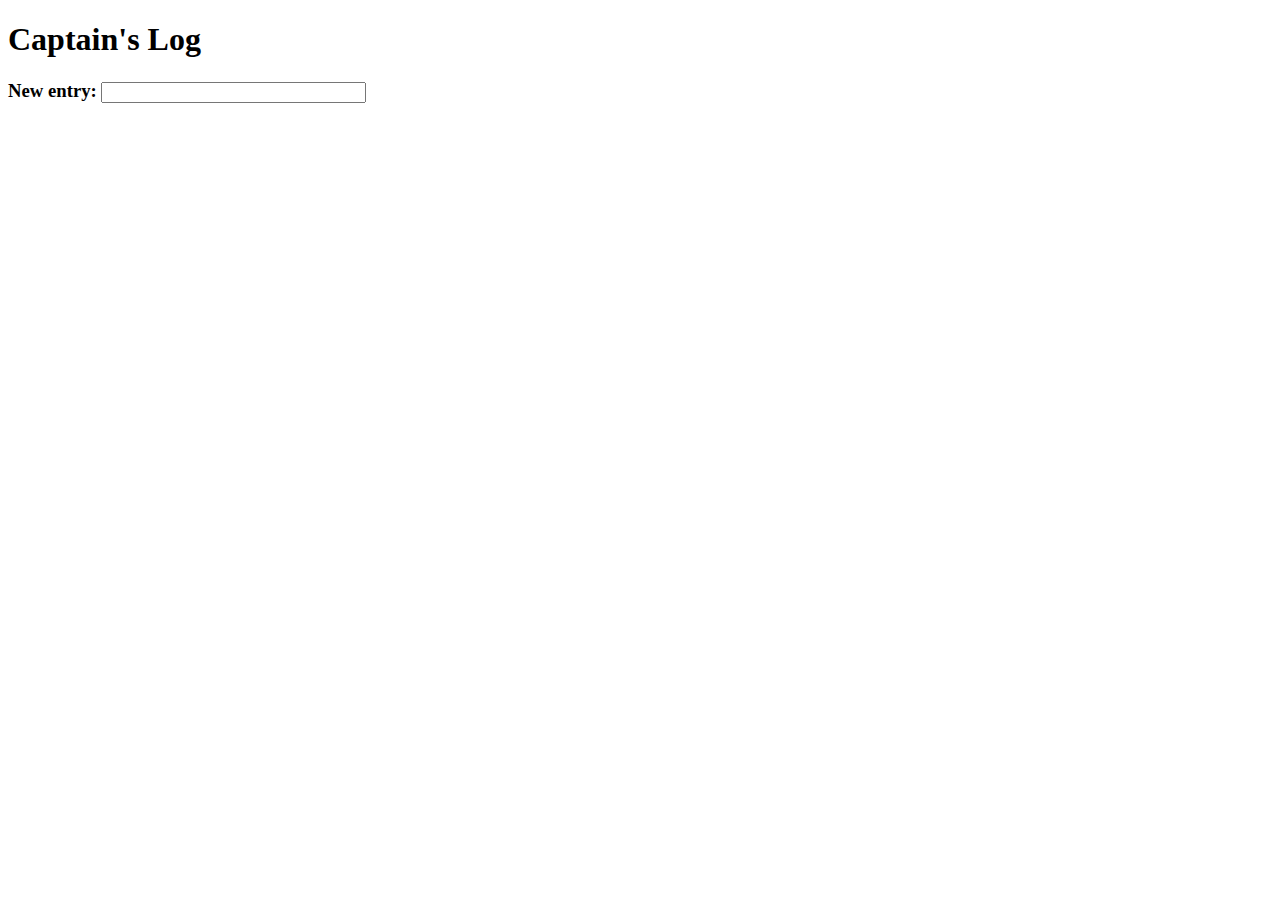
<file: captainslog/index.html>
<!DOCTYPE html>

<html>

<head>
	<title>Captain's Log</title>
	<script src="https://ajax.googleapis.com/ajax/libs/jquery/2.1.4/jquery.min.js"></script>
	<script src="captainslog.js"></script>

</head>

<body>
	<h1>Captain's Log</h1>
	<h3>New entry: <input type="text" id="msg" name="msg" size="30" /></h3>
	<div id="log"></div>
</body>
</html>
</file>
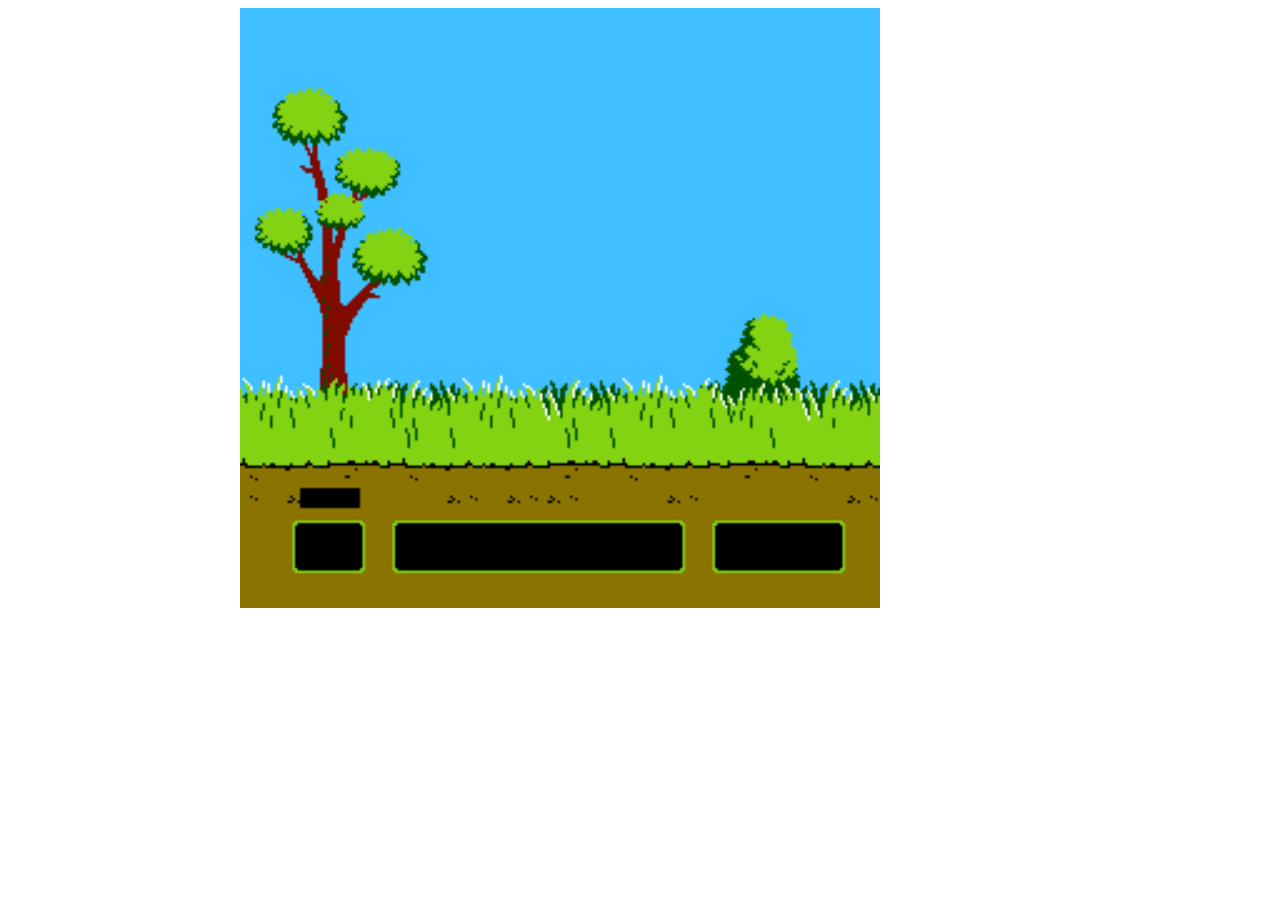
<file: duckhunt/index.html>
<!DOCTYPE html>
<html>
<head>
<meta charset="utf-8" />
<title>Duck Hunt</title>
<link rel="stylesheet" href="style.css">
<script src="game.js"></script>
</head>
<body onload="init();">
<div id="game_div">
<canvas id="game_canvas" height="600" width="800"></canvas>
</div>
</body>
</html>
</file>
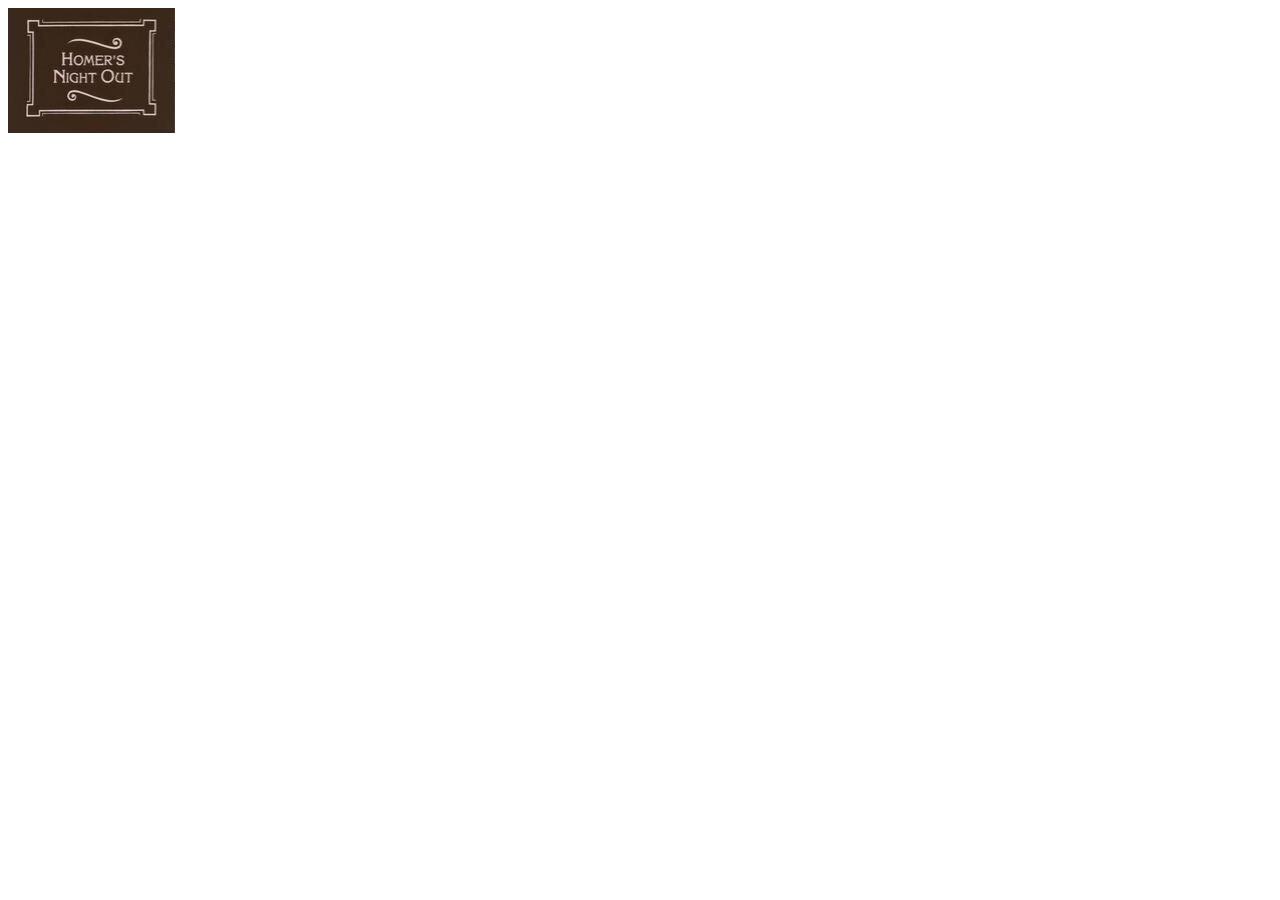
<file: responsive/index.html>
<!DOCTYPE HTML>

<html>

<head>
  <title>Homer's Night Out</title>
  <link rel="stylesheet" href="responsive.css"/>
  <meta charset="utf-8" />
</head>

<body>
  <div class="homer"></div>
</body>
</html>
</file>
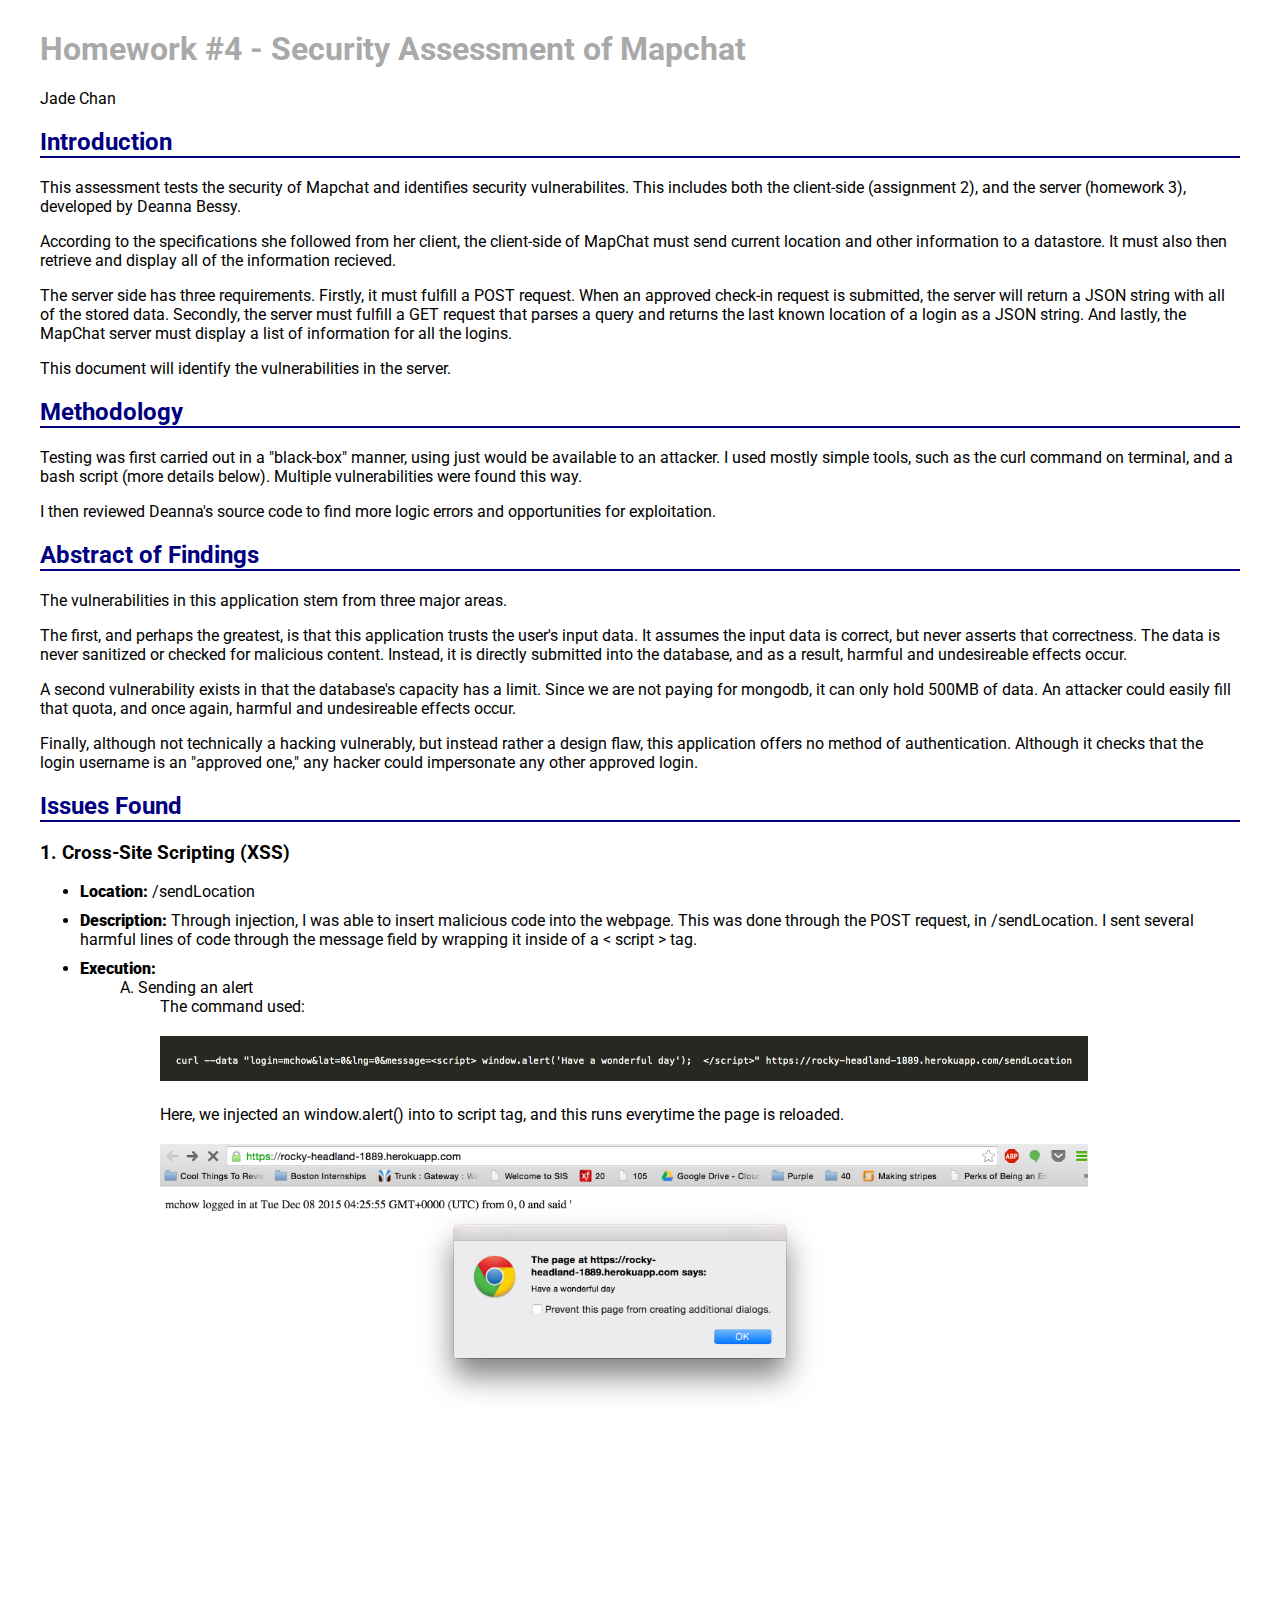
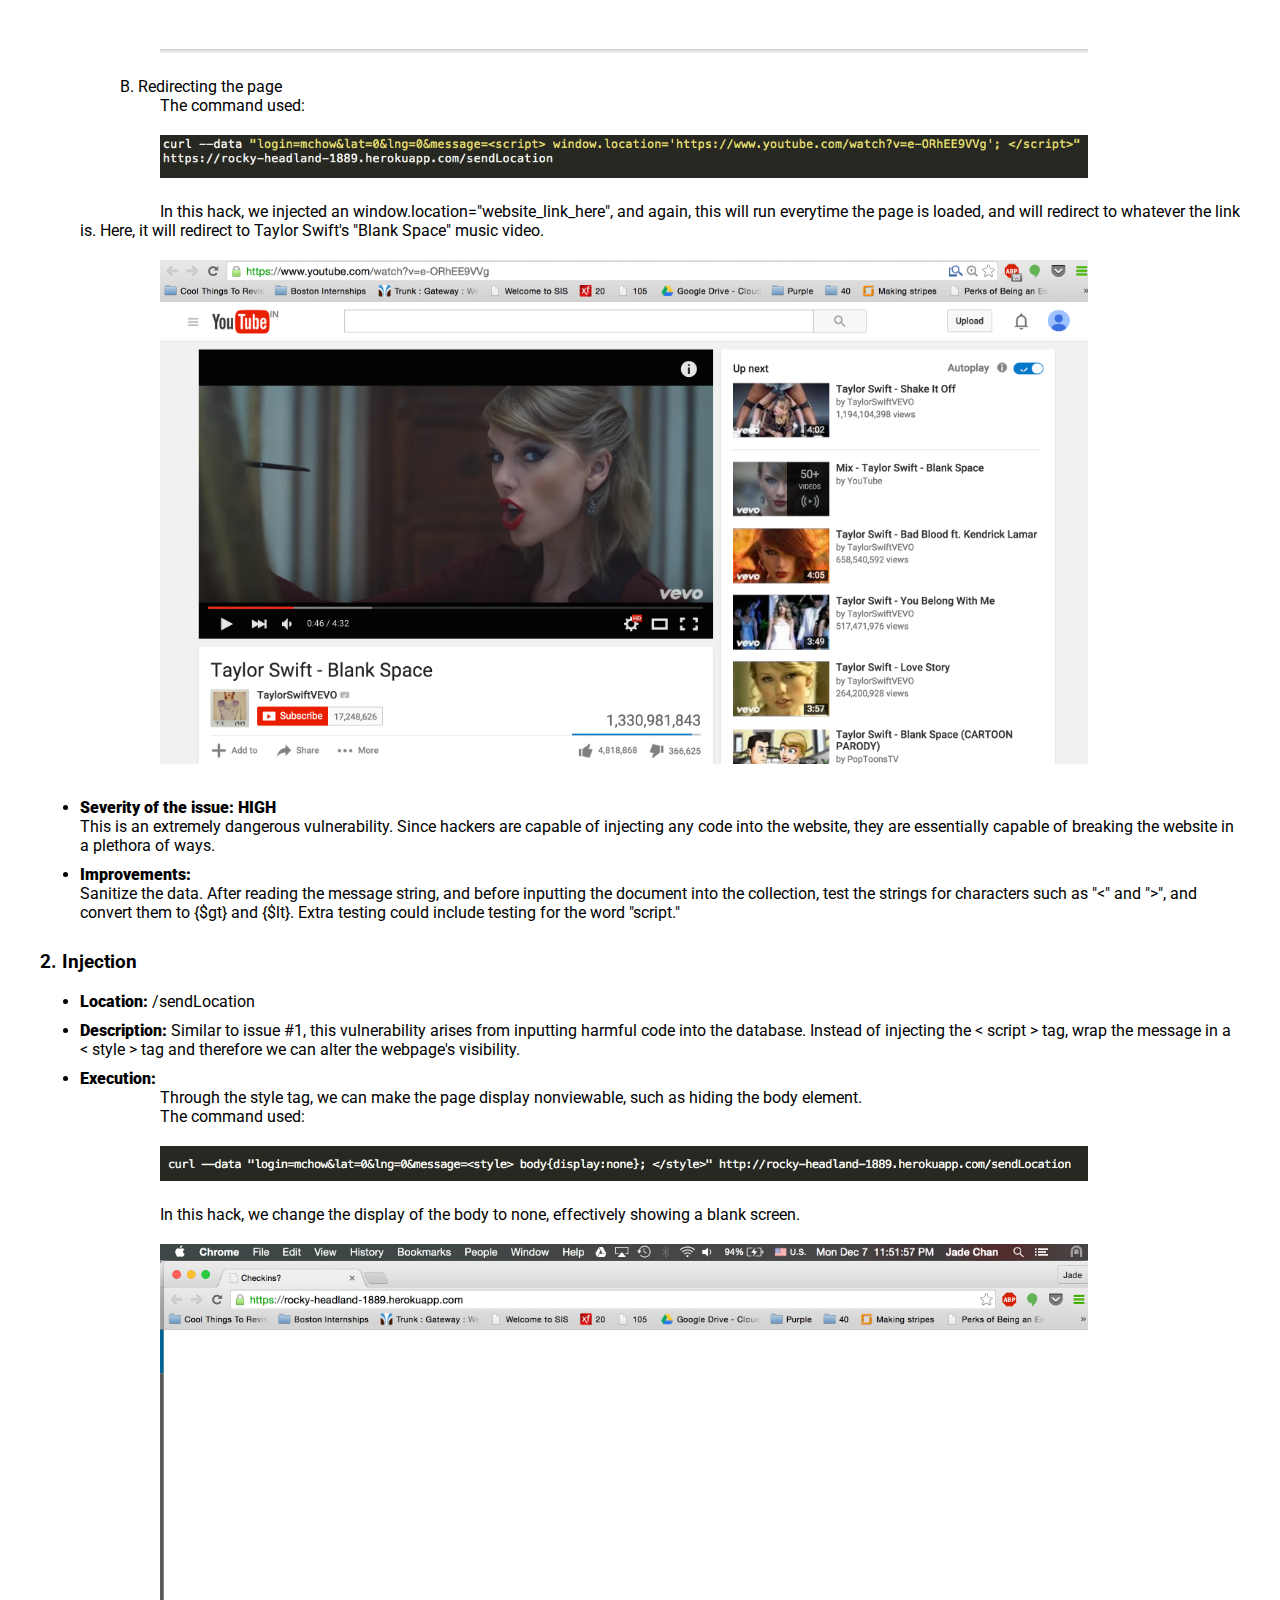
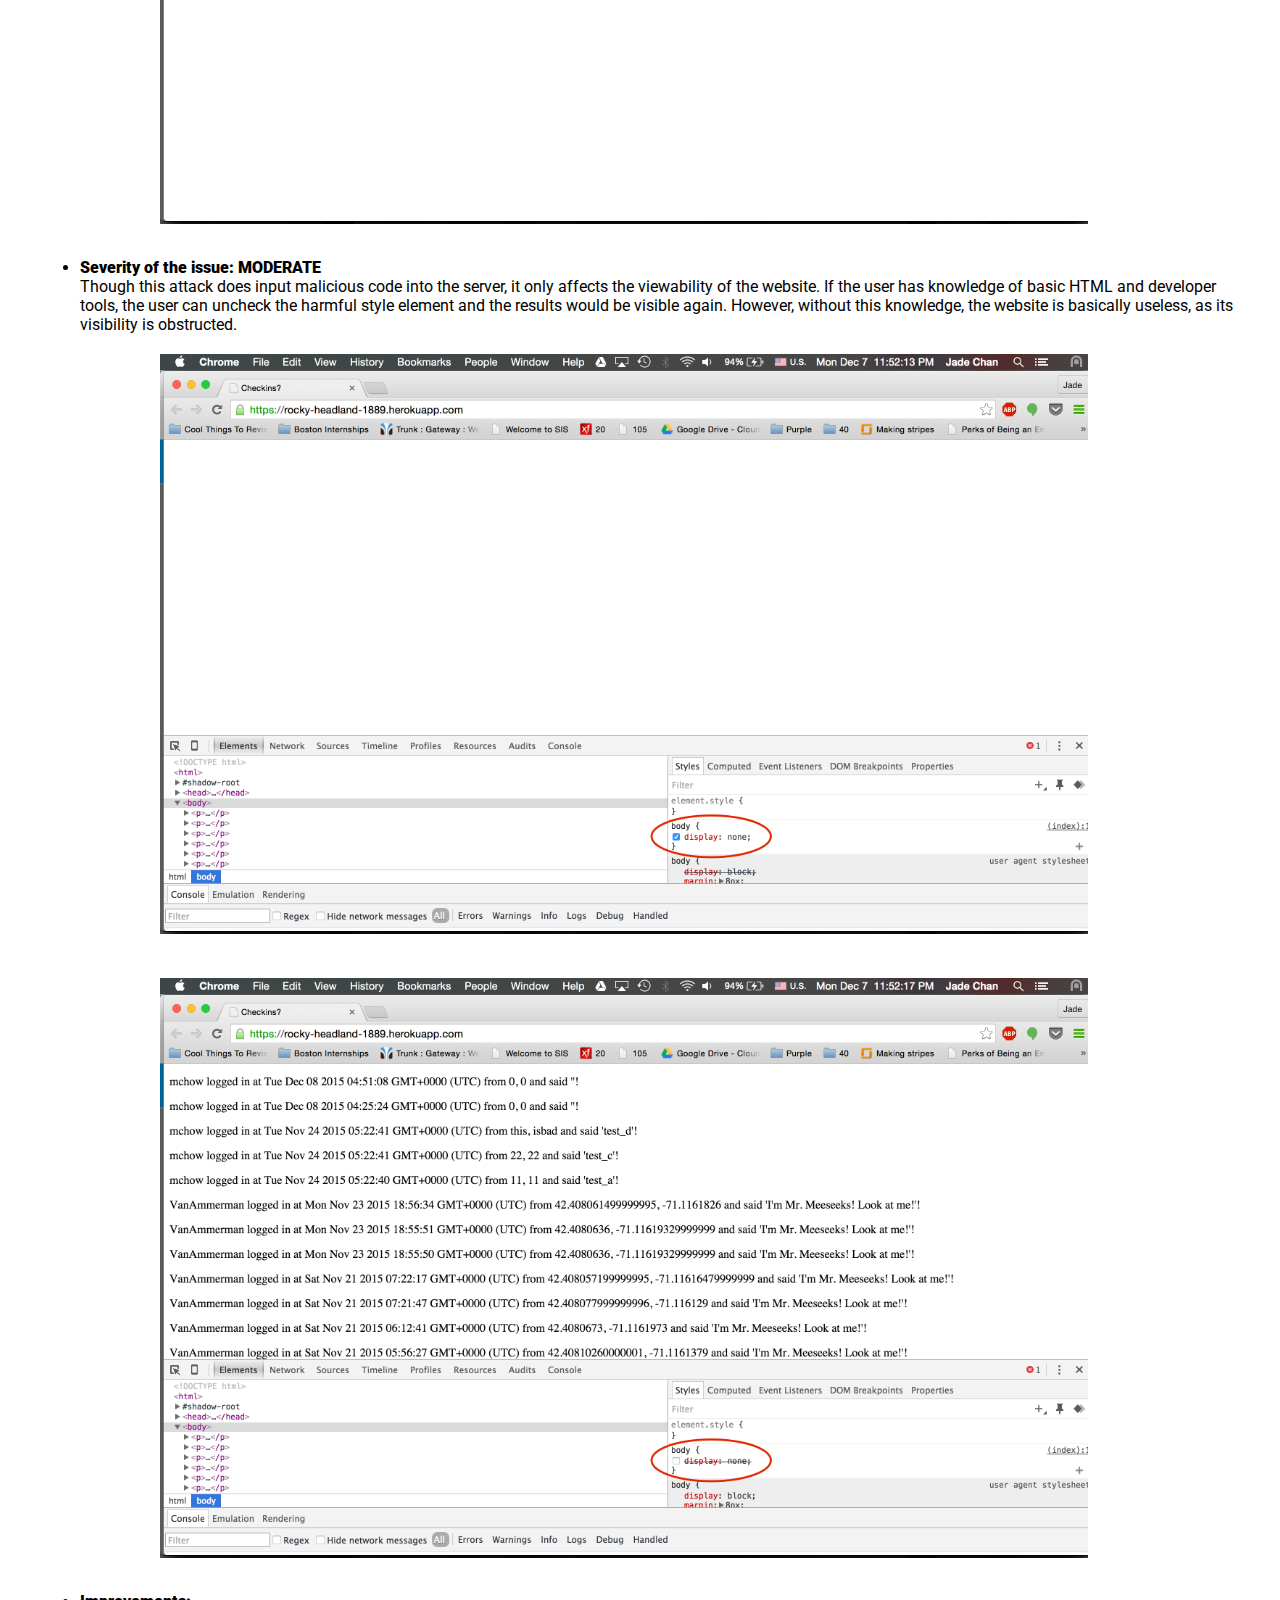
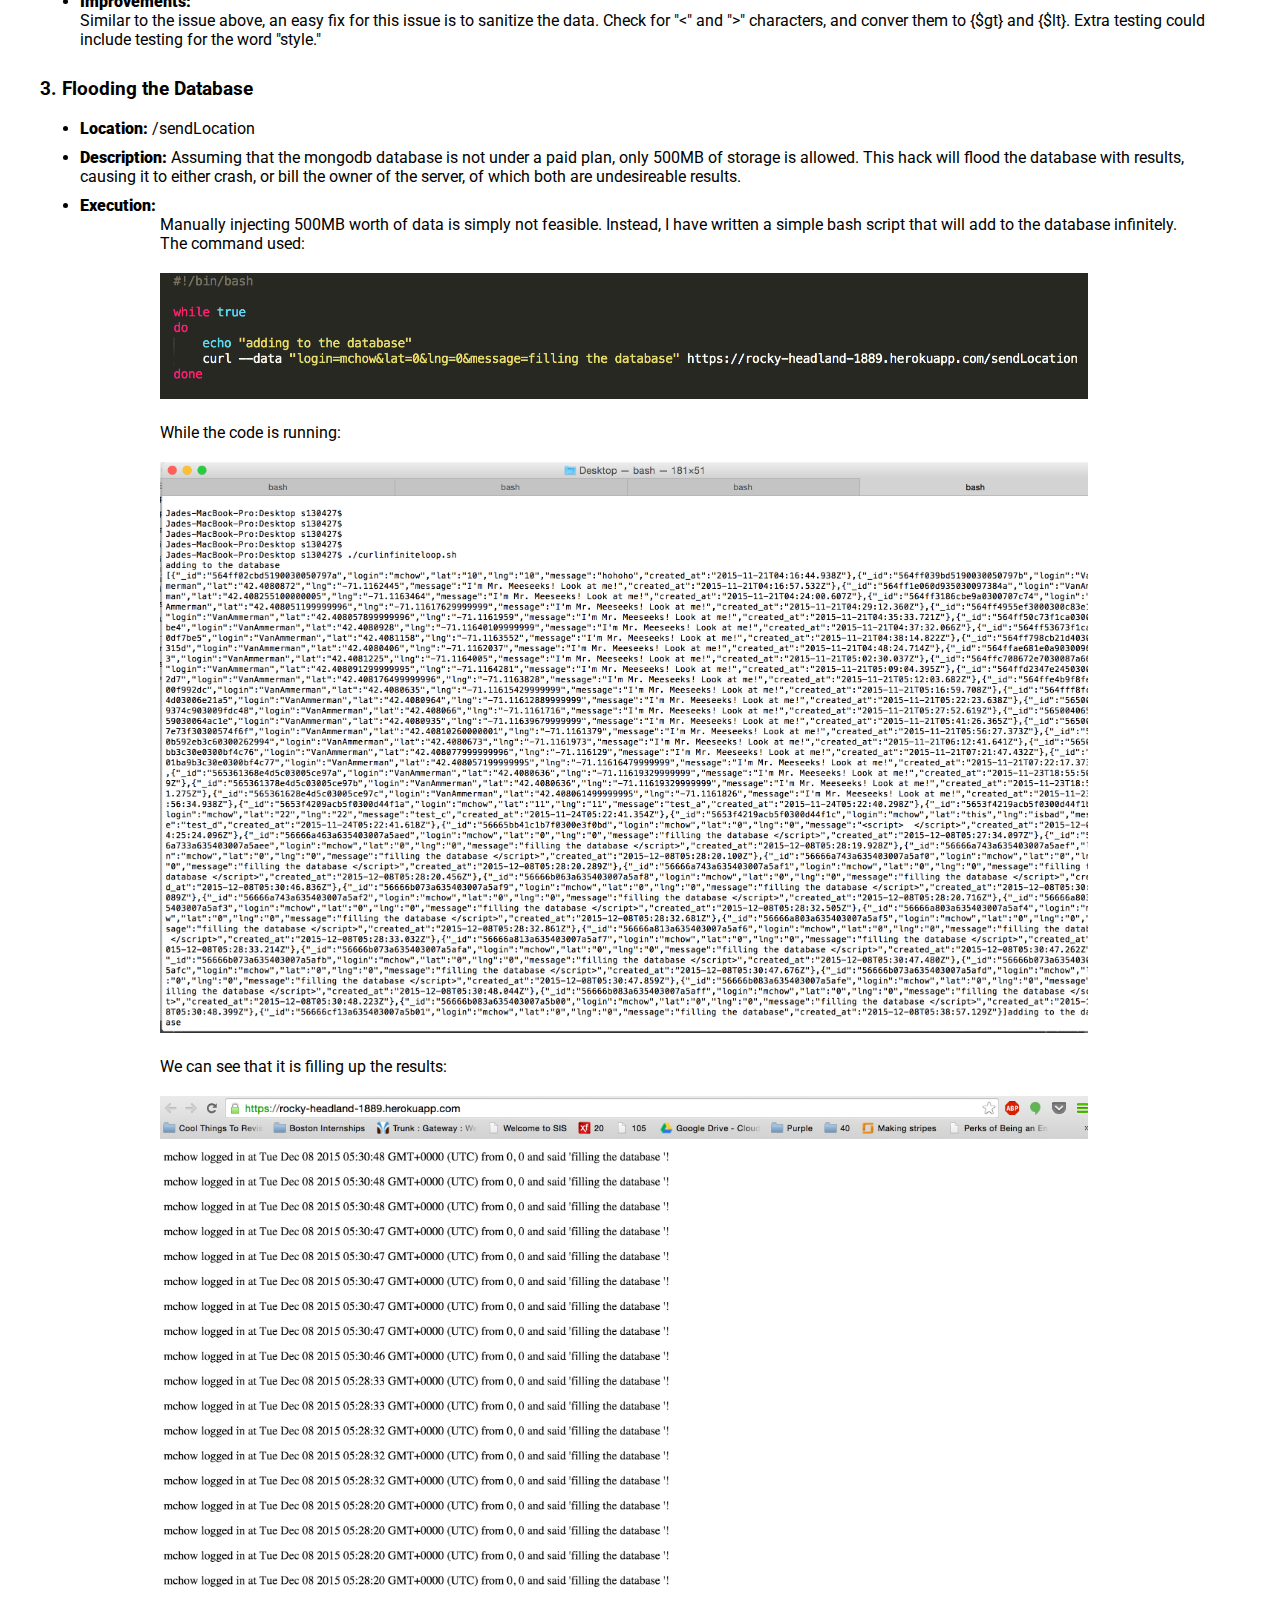
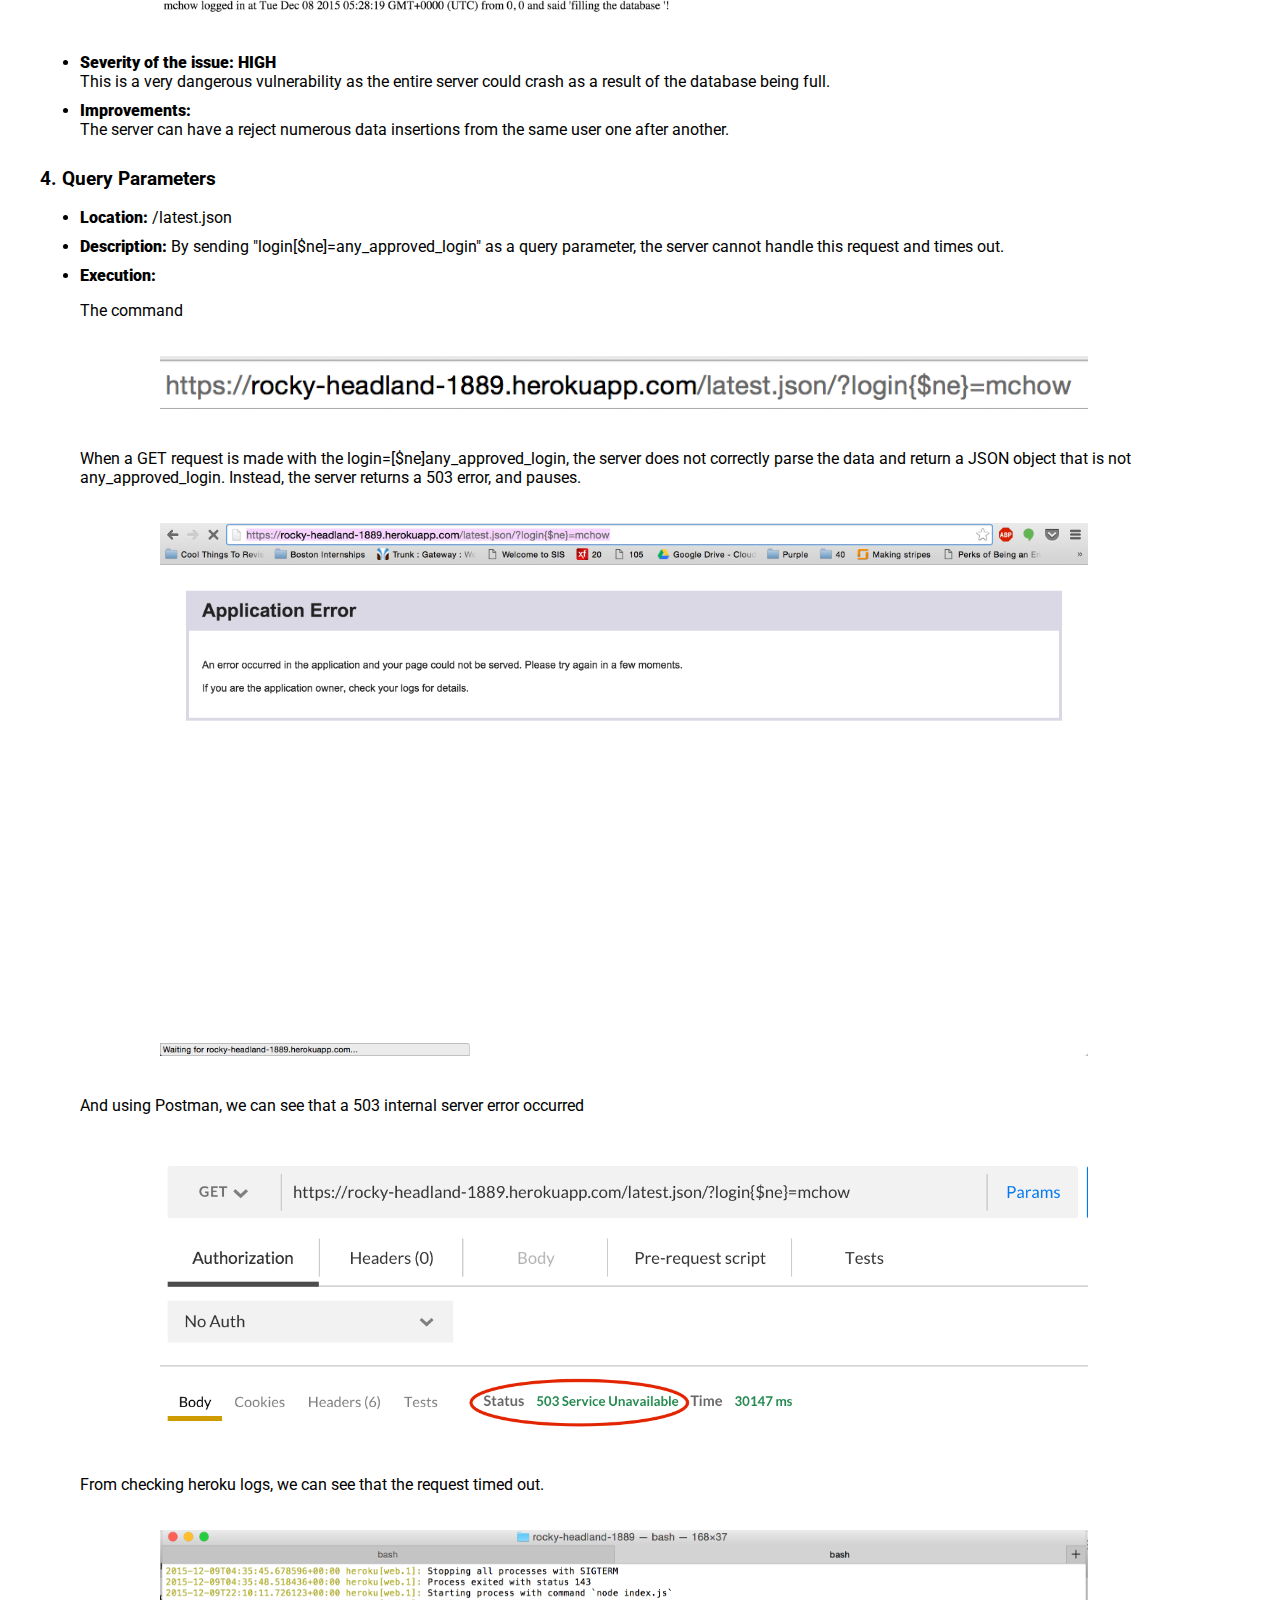
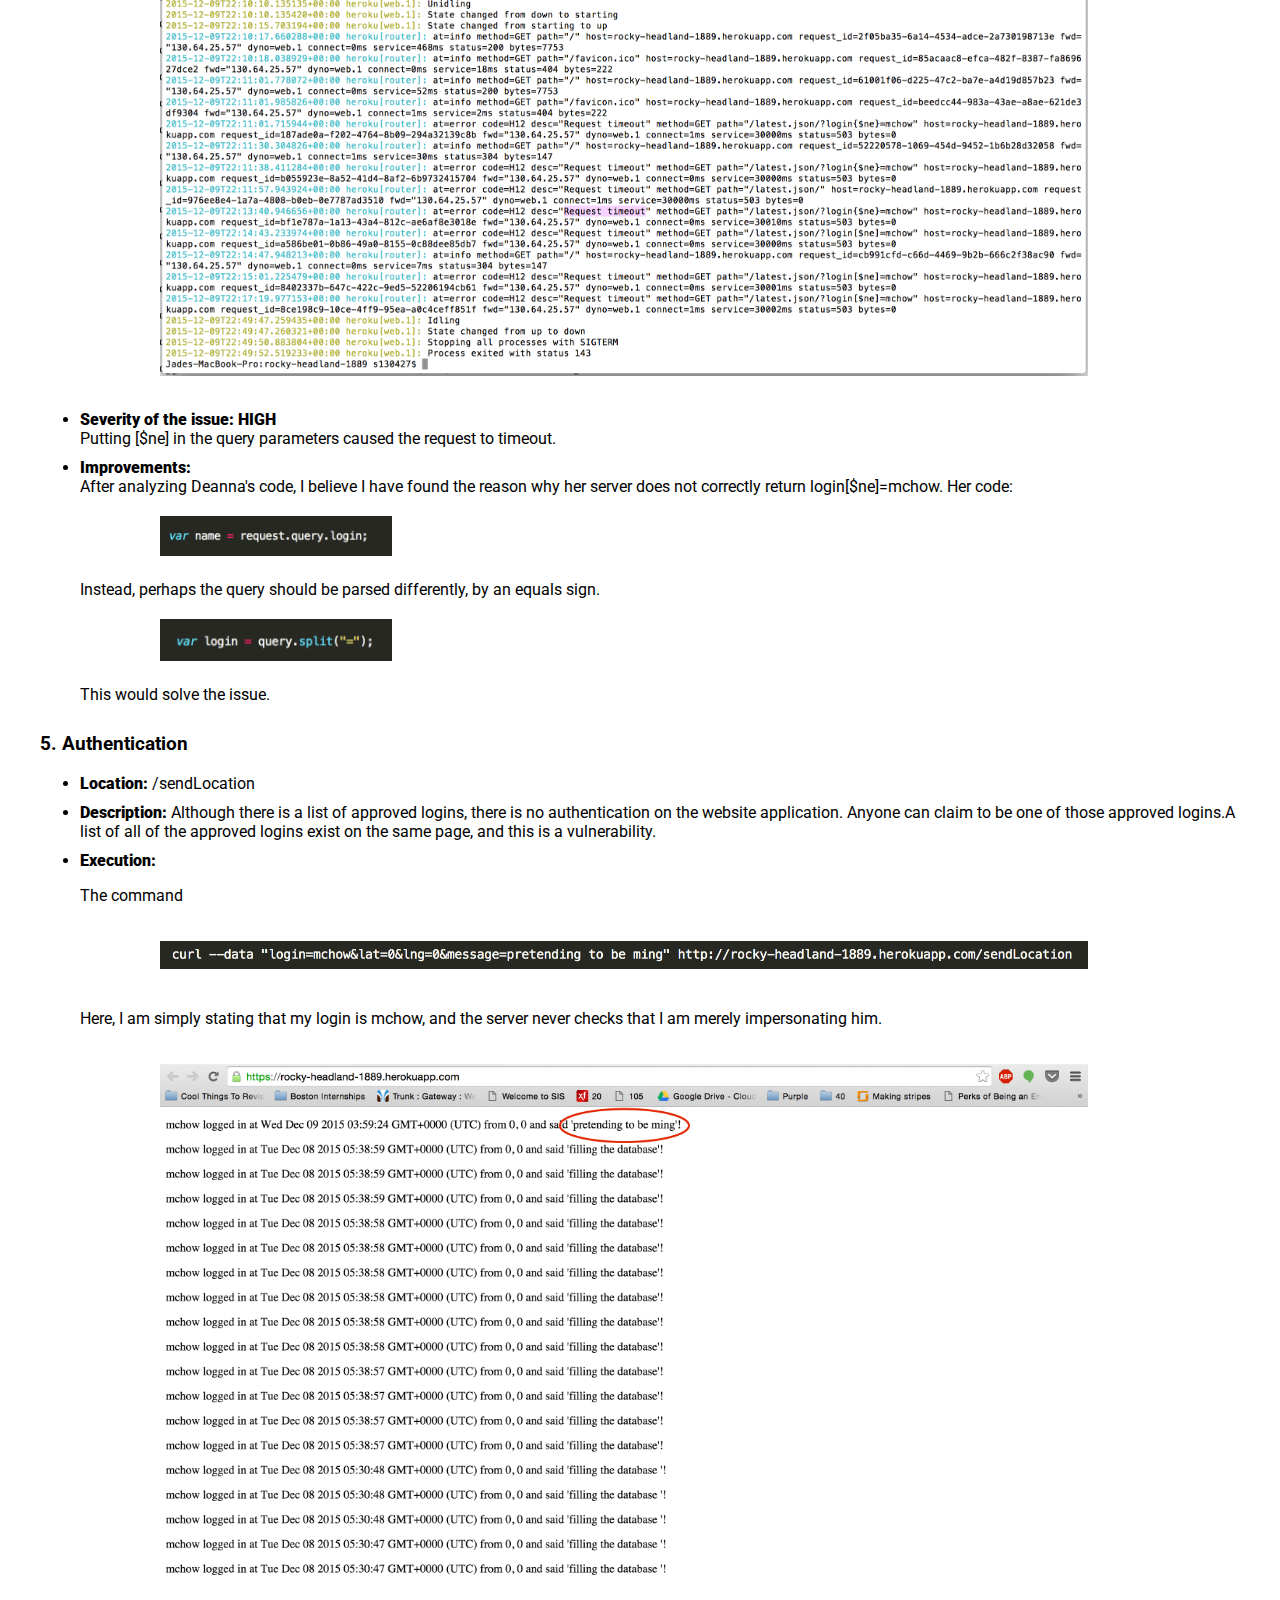
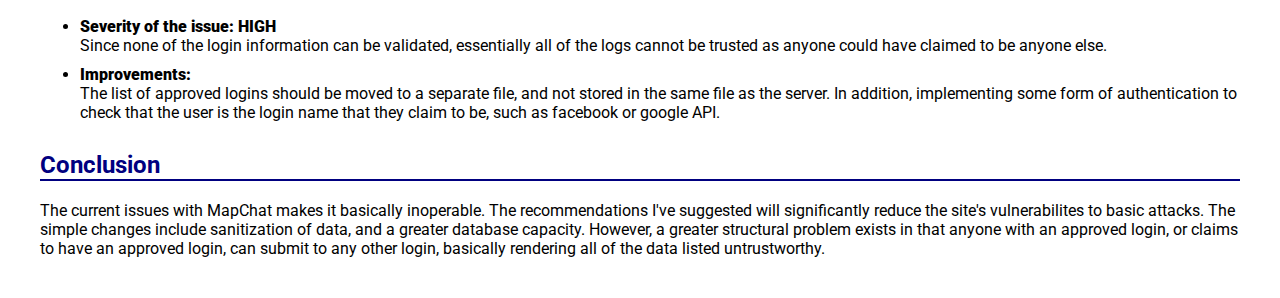
<file: security/index.html>
<!DOCTYPE html>
<html>
<head>
	<title> Security: Homework 4 </title>
	<link rel="stylesheet" type="text/css" href="style.css" />
	<link href='https://fonts.googleapis.com/css?family=Roboto' rel='stylesheet' type='text/css'>
</head>


<body>
	<h1> Homework #4 - Security Assessment of Mapchat </h1>
	Jade Chan

	<h2> Introduction </h2>
	<p> This assessment tests the security of Mapchat and identifies security vulnerabilites. This includes both the client-side (assignment 2), and the server (homework 3), developed by Deanna Bessy. </p>

	<p> According to the specifications	she followed from her client, the client-side of MapChat must send current location and other information to a datastore. It must also then retrieve and display all of the information recieved. </p>

	<p> The server side has three requirements. Firstly, it must fulfill a POST request. When an approved check-in request is submitted, the server will return a JSON string with all of the stored data. Secondly, the server must fulfill a GET request that parses a query and returns the last known location of a login as a JSON string. And lastly, the MapChat server must display a list of information for all the logins. </p>

	<p> This document will identify the vulnerabilities in the server. </p>
	
	<h2> Methodology </h2>

	<p> Testing was first carried out in a "black-box" manner, using just would be available to an attacker. I used mostly simple tools, such as the curl command on terminal, and a bash script (more details below). Multiple vulnerabilities were found this way. </p>

	<p> I then reviewed Deanna's source code to find more logic errors and opportunities for exploitation.</p>

	<h2> Abstract of Findings </h2>
	<p> The vulnerabilities in this application stem from three major areas.</p>

	<p> The first, and perhaps the greatest, is that this application trusts the user's input data. It assumes the input data is correct, but never asserts that correctness. The data is never sanitized or checked for malicious content. Instead, it is directly submitted into the database, and as a result, harmful and undesireable effects occur. </p>

	<p> A second vulnerability exists in that the database's capacity has a limit. Since we are not paying for mongodb, it can only hold 500MB of data. An attacker could easily fill that quota, and once again, harmful and undesireable effects occur. </p>

	<p> Finally, although not technically a hacking vulnerably, but instead rather a design flaw, this application offers no method of authentication. Although it checks that the login username is an "approved one," any hacker could impersonate any other approved login. 
	</p>

	<h2> Issues Found </h2>

	<h3> 1. Cross-Site Scripting (XSS) </h3>
	<ul>
		<li> 
			<subtitle> Location: </subtitle> <subtitleItem> /sendLocation </subtitleItem> 
		</li>
			
		<li> 
			<subtitle> Description: </subtitle> 
				<subtitleItem> 
				Through injection, I was able to insert malicious code into the webpage. This was done through the POST request, in /sendLocation. I sent several harmful lines of code through the message field by wrapping it inside of a < script > tag. 
				</subtitleItem>
		</li>
		<li> 
			<subtitle> Execution: </subtitle>
			<div class ="subsubtitle"> A. Sending an alert </div>
				<p1> The command used: </p1>
					<div> <img src="img/alert_code.png"> </div>
				<p1> Here, we injected an window.alert() into to script tag, and this runs everytime the page is reloaded. </p1>
					<div> <img src= "img/alert_img.png"> </div>
			<div class ="subsubtitle"> B. Redirecting the page </div>
				<p1> The command used: </p1>
					<div> <img src="img/redirect_code.png"> </div>
				<p1> In this hack, we injected an window.location="website_link_here", and again, this will run everytime the page is loaded, and will redirect to whatever the link is. Here, it will redirect to Taylor Swift's "Blank Space" music video. </p1>
					<div> <img src="img/redirect_img.png"> </div>
		</li>
	
		<li> <subtitle> Severity of the issue: HIGH </subtitle>
			<div> <subtitleItem> This is an extremely dangerous vulnerability. Since hackers are capable of injecting any code into the website, they are essentially capable of breaking the website in a plethora of ways. 
			</subtitleItem> </div>
		</li>
		<li> 
			<subtitle> Improvements: </subtitle>
			<div> <subtitleItem> Sanitize the data. After reading the message string, and before inputting the document into the collection, test the strings for characters such as "<" and ">", and convert them to {$gt} and {$lt}. Extra testing could include testing for the word "script." </subtitleItem> </div>
		</li>

	</ul>

	<h3> 2. Injection </h3>
	<ul> 
		<li> 
			<subtitle> Location: </subtitle> <subtitleItem> /sendLocation </subtitleItem> 
		</li>
			
		<li> 
			<subtitle> Description: </subtitle> 
				<subtitleItem> 
				Similar to issue #1, this vulnerability arises from inputting harmful code into the database. Instead of injecting the < script > tag, wrap the message in a < style > tag and therefore we can alter the webpage's visibility.
				</subtitleItem>
		</li>
		<li> 
			<subtitle> Execution: </subtitle>
			<div> 
				<p1> Through the style tag, we can make the page display nonviewable, such as hiding the body element.</p1> </div>
				<p1> The command used: </p1>
					<div> <img src="img/style_code.png"> </div>
				<p1> In this hack, we change the display of the body to none, effectively showing a blank screen. </p1>
					<div> <img src="img/style_img.png"> </div>
		</li>

		<li> <subtitle> Severity of the issue: MODERATE </subtitle>
			<div> <subtitleItem> 
				Though this attack does input malicious code into the server, it only affects the viewability of the website. If the user has knowledge of basic HTML and developer tools, the user can uncheck the harmful style element and the results would be visible again. However, without this knowledge, the website is basically useless, as its visibility is obstructed. 
				<div> <img src="img/style_hide.png"> <img src="img/style_show.png">  </div>

			</subtitleItem> </div>
		</li>
		<li> 
			<subtitle> Improvements: </subtitle>
			<div> <subtitleItem> 
				Similar to the issue above, an easy fix for this issue is to sanitize the data. Check for "<" and ">" characters, and conver them to {$gt} and {$lt}. Extra testing could include testing for the word "style."
			</subtitleItem> </div>
		</li>
	</ul>

	<h3> 3. Flooding the Database </h3>
	<ul> 
		<li> 
			<subtitle> Location: </subtitle> <subtitleItem> /sendLocation </subtitleItem> 
		</li>
			
		<li> 
			<subtitle> Description: </subtitle> 
				Assuming that the mongodb database is not under a paid plan, only 500MB of storage is allowed. This hack will flood the database with results, causing it to either crash, or bill the owner of the server, of which both are undesireable results.
			</subtitleItem>
		</li>

		<li> 
			<subtitle> Execution: </subtitle>
				<div> <p1> Manually injecting 500MB worth of data is simply not feasible. Instead, I have written a simple bash script that will add to the database infinitely. </p1>
				<p1> The command used: </p1>
					<div> <img src="img/curl_code.png"> </div>
				<p1> While the code is running: </p1>
					<div> <img src="img/curl_terminal.png"> </div>
				<p1> We can see that it is filling up the results: </p1>
					<div> <img src="img/curl_display.png"> </div> </div>
		</li>

		<li> <subtitle> Severity of the issue: HIGH </subtitle>
			<div> <subtitleItem> 
				This is a very dangerous vulnerability as the entire server could crash as a result of the database being full.
				</subtitleItem> </div>
		</li>
		<li> 
			<subtitle> Improvements: </subtitle>
			<div> <subtitleItem> 
			The server can have a reject numerous data insertions from the same user one after another.
			</subtitleItem> </div>
		</li>
	</ul>

	<h3> 4. Query Parameters </h3>
	<ul> 
		<li> 
			<subtitle> Location: </subtitle> <subtitleItem> /latest.json </subtitleItem> 
		</li>
			
		<li> 
			<subtitle> Description: </subtitle> 
				By sending "login[$ne]=any_approved_login" as a query parameter, the server cannot handle this request and times out. 
			</subtitleItem>
		</li>

		<li> 
			<subtitle> Execution: </subtitle>
			<div> 
				<p> The command </p>
				<div> <img src="img/query_code.png"> </div>
				<p> When a GET request is made with the login=[$ne]any_approved_login, the server does not correctly parse the data and return a JSON object that is not any_approved_login. Instead, the server returns a 503 error, and pauses. </p>
				<div> <img src="img/query_display.png"> </div>
				<p> And using Postman, we can see that a 503 internal server error occurred </p>
				<div> <img src="img/query_postman.png"> </div>
				<p> From checking heroku logs, we can see that the request timed out. </p>
				<div> <img src="img/request_timeout.png"> </div>
			</div>
		</li>

		<li> <subtitle> Severity of the issue: HIGH </subtitle>
			<div> <subtitleItem> 
				Putting [$ne] in the query parameters caused the request to timeout.
				</subtitleItem> </div>
		</li>
		<li> 
			<subtitle> Improvements: </subtitle>
			<div> <subtitleItem> 
			After analyzing Deanna's code, I believe I have found the reason why her server does not correctly return login[$ne]=mchow. Her code: 
			<div> <img src="img/deanna_code.png" style="width: 20%"> </div> 
			Instead, perhaps the query should be parsed differently, by an equals sign. 
			<div> <img src="img/my_code.png" style="width: 20%"> </div> 
			This would solve the issue.
			</subtitleItem> </div>
		</li>
	</ul>

	<h3> 5. Authentication </h3>
	<ul> 
		<li> 
			<subtitle> Location: </subtitle> <subtitleItem> /sendLocation </subtitleItem> 
		</li>
			
		<li> 
			<subtitle> Description: </subtitle> 
				Although there is a list of approved logins, there is no authentication on the website application. Anyone can claim to be one of those approved logins.A list of all of the approved logins exist on the same page, and this is a vulnerability. 
			</subtitleItem>
		</li>

		<li> 
			<subtitle> Execution: </subtitle>
			<div> 
				<p> The command </p>
				<div> <img src="img/impersonation_code.png"> </div>
				<p> Here, I am simply stating that my login is mchow, and the server never checks that I am merely impersonating him. </p>
				<div> <img src="img/impersonation.png"> </div>
			</div>
		</li>


		<li> <subtitle> Severity of the issue: HIGH </subtitle>
			<div> <subtitleItem> 
				Since none of the login information can be validated, essentially all of the logs cannot be trusted as anyone could have claimed to be anyone else.
				</subtitleItem> </div>
		</li>
		<li> 
			<subtitle> Improvements: </subtitle>
			<div> <subtitleItem> 
			The list of approved logins should be moved to a separate file, and not stored in the same file as the server. In addition, implementing some form of authentication to check that the user is the login name that they claim to be, such as facebook or google API.
			</subtitleItem> </div>
		</li>
	</ul>

	<h2> Conclusion </h2>
		<p> The current issues with MapChat makes it basically inoperable. The recommendations I've suggested will significantly reduce the site's vulnerabilites to basic attacks. The simple changes include sanitization of data, and a greater database capacity. However, a greater structural problem exists in that anyone with an approved login, or claims to have an approved login, can submit to any other login, basically rendering all of the data listed untrustworthy. 
		</p>
</body>
</html>
</file>
<file: duckhunt/style.css>
#game_div{
    text-align: center;
}
</file>
<file: responsive/responsive.css>
/* Screen 1 */
@media only screen and (min-width: 1201px) {
	.homer {
		background:url("homer.jpg") 0px 0px;
		width:166.5px; 
		height:125px; 
	}
}

/* Screen 2 */
@media only screen and (min-width: 1101px) and (max-width: 1200px) {
	.homer {
		background:url("homer.jpg") -166.5px 0px;
		width:166.5px; 
		height:125px; 
	}
}

/* Screen 3 */
@media only screen and (min-width: 1001px) and (max-width: 1100px) {
	.homer {
		background:url("homer.jpg") 0px -125px;
		width:166.5px; 
		height:125px; 
	}
}

/* Screen 4 */
@media only screen and (min-width: 901px) and (max-width: 1000px) {
	.homer {
		background:url("homer.jpg") -166.5px -125px;
		width:166.5px; 
		height:125px; 
	}
}

/* Screen 5 */
@media only screen and (min-width: 801px) and (max-width: 900px){
	.homer {
		background:url("homer.jpg") 0px -250px;
		width:166.5px; 
		height:125px; 
	}
}

/* Screen 6 */
@media only screen and (min-width: 701px) and (max-width: 800px){
	.homer {
		background:url("homer.jpg") -166.5px -250px;
		width:166.5px; 
		height:125px; 
	}
}
 
 /* Screen 7 */
@media only screen and (min-width: 601px) and (max-width: 700px) {
	.homer { 
		background:url("homer.jpg") 0px -375px;
		width:166.5px; 
		height:125px; 
	}
}

/* Screen 8 */
@media only screen and (max-width: 600px) {
	.homer { 
		background:url("homer.jpg") -166.5px -375px;
		width:166.5px; 
		height:125px; 
	}
}
</file>
<file: security/style.css>
body {
	margin: 40px;
	margin-top: 30px;
	font-family: Roboto;
}

h1 {
	color: darkgray;
}

h2 {
	color: navy;
	border-bottom-style: solid;
	border-width: 2px;
}

subtitle {
	font-weight: 900;
}

.subsubtitle {
	margin-left: 40px;
}

div img {
	width: 80%;
	margin-left: 80px;
	padding-top: 20px;
	padding-bottom: 20px;
}

p1 {
	padding-left: 80px;
}

li {
	padding-bottom: 10px;

}
</file>
